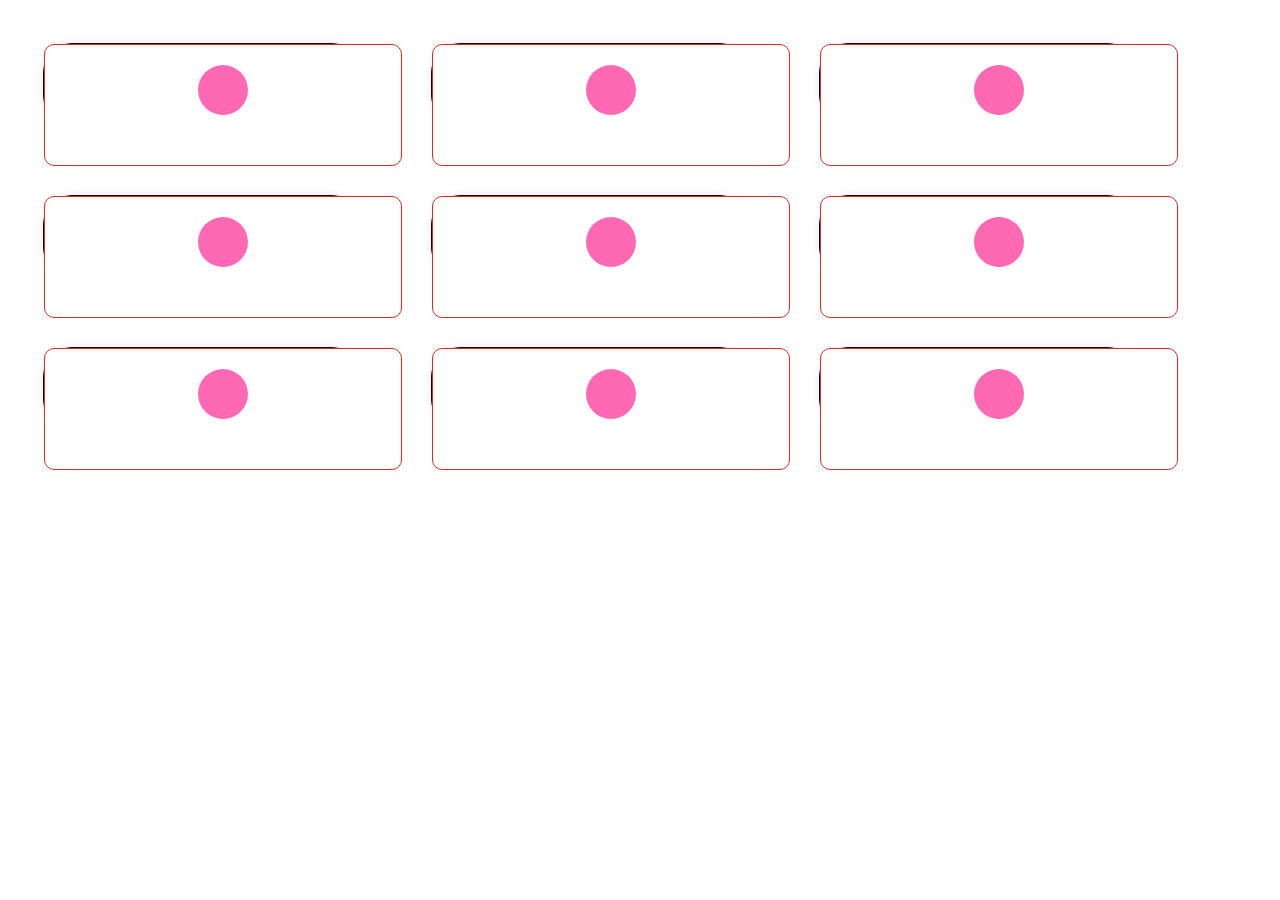
<file: main.html>
<!DOCTYPE html>
<html>
<head>
	<title>Para mi princesa hermosa 💕</title>
	<link rel="stylesheet" href="style.css">
	<style>
		.carta{
			width: 25%;
			float: left;
			margin: 35px;
		}

		.cartas{
			width: 80%;
			height: 600px;
			margin: 40px auto;
			display: flex;
			flex-wrap: wrap;
		}
	</style>
</head>
<body>
	<div class="carta" id="carta1">
		<div class="sobre">
			<div class="corazon"></div>
			<div class="mensaje">Recuerda que después de la tormenta siempre llega la calma. Todo mejorará 💖</div>
		</div>
	</div>
	<div class="carta" id="carta2">
		<div class="sobre">
			<div class="corazon"></div>
			<div class="mensaje">Eres más fuerte de lo que crees, solo no te rindas, sigue adelante mi amor 💖</div>
		</div>
	</div>
	<div class="carta" id="carta3">
		<div class="sobre">
			<div class="corazon"></div>
			<div class="mensaje">Cada día es una nueva oportunidad para empezar de nuevo. Hoy puede ser un gran día aprovechalo 🥰</div>
		</div>
	</div>
	<div class="carta" id="carta4">
		<div class="sobre">
			<div class="corazon"></div>
			<div class="mensaje">No estás sola, sabes que estoy aquí para ti, siempre te apoyare ❤️</div>
		</div>
	</div>
	<div class="carta" id="carta5">
		<div class="sobre">
			<div class="corazon"></div>
			<div class="mensaje">Las dificultades son solo una parte del camino, pronto verás la luz al final del túnel</div>
		</div>
	</div>
	<div class="carta" id="carta6">
		<div class="sobre">
			<div class="corazon"></div>
			<div class="mensaje">Permítete sentir, pero no te quedes ahí sabes que tienes un futuro para brillar por delante</div>
		</div>
	</div>
	<div class="carta" id="carta7">
		<div class="sobre">
			<div class="corazon"></div>
			<div class="mensaje">A veces, los momentos difíciles nos enseñan las lecciones más valiosas asi que no te precupes por lo que llegue a suceder</div>
		</div>
	</div>
	<div class="carta" id="carta8">
		<div class="sobre">
			<div class="corazon"></div>
			<div class="mensaje">Tu sonrisa es poderosa. No dejes que nada ni nadie la apague</div>
		</div>
	</div>
	<div class="carta" id="carta9">
		<div class="sobre">
			<div class="corazon"></div>
			<div class="mensaje">Confía en ti mismo/a. Tienes la capacidad de superar cualquier obstáculo</div>
		</div>
	</div>
</body>
</html>
</file>
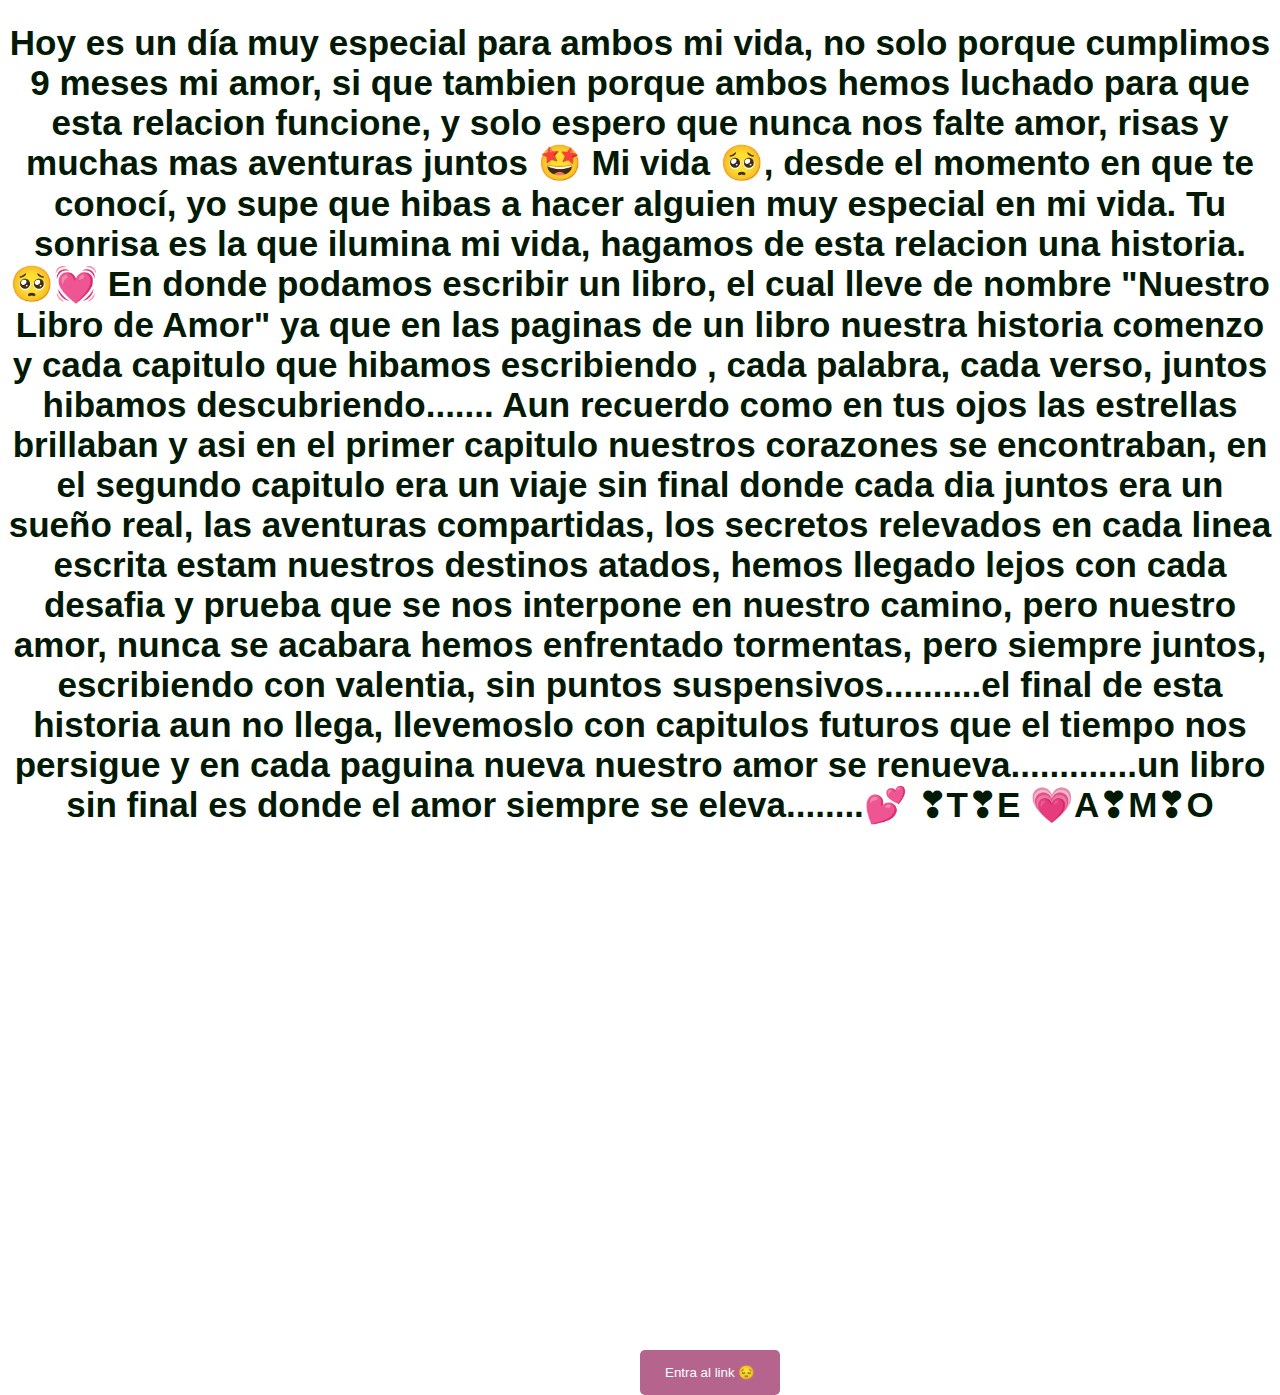
<file: pagina2.html>
<!DOCTYPE html>
<html>
<head>
    <title>Para mi princesa ❤️</title>
    <link rel="stylesheet" href="style1.css">
    <style>
        .boton {
            position: absolute;
            padding: 15px 25px;
            background-color: #b5648d;
            color: white;
            border: none;
            border-radius: 5px;
            cursor: pointer;
            text-decoration: none;
            transition: background-color 0.3s ease, transform 0.3s ease; /* Añadido transform para el hover */
        }

        .boton:hover {
            background-color: #ff85b4;
            transform: scale(1.1); /* Añadido efecto de escala en hover */
        }

        #boton1 { top: 150%; left: 50%; }

    </style>
</head>
<body>
    <h1 id="parrafo">Hoy es un día muy especial para ambos mi vida, no solo porque cumplimos 9 meses mi amor, si que tambien porque ambos hemos luchado para que esta relacion funcione, y solo espero que nunca nos falte amor, risas y muchas mas aventuras juntos 🤩 

        Mi vida 🥺, desde el momento en que te conocí, yo supe que hibas a hacer alguien muy especial en mi vida. Tu sonrisa es la que ilumina mi vida, hagamos de esta relacion una historia. 🥺💓
        
        En donde podamos escribir un libro, el cual lleve de nombre  "Nuestro Libro de Amor" ya que en las paginas de un libro nuestra historia comenzo

        y cada capitulo que hibamos escribiendo , cada palabra, cada verso, juntos hibamos descubriendo....... Aun recuerdo como en tus ojos las estrellas brillaban

        y asi en el primer capitulo nuestros corazones se encontraban, en el segundo capitulo era un viaje sin final donde cada dia juntos era un sueño real, las aventuras compartidas, los secretos relevados

        en cada linea escrita estam nuestros destinos atados, hemos llegado lejos con cada desafia y prueba que se nos interpone en nuestro camino, pero nuestro amor, nunca se acabara

        hemos enfrentado tormentas, pero siempre juntos, escribiendo con valentia, sin puntos suspensivos..........el final de esta historia aun no llega, llevemoslo con capitulos futuros que el tiempo nos persigue

        y en cada paguina nueva nuestro amor se renueva.............un libro sin final es donde el amor siempre se eleva........💕
        
        ❣T❣E 💗A❣M❣O</h1>
    <button id="boton1" class="boton" onclick="location.href='main.html'">Entra al link 😔</button>
</body>
</html>
</file>
<file: style.css>
body {
    background-image: url("https://tse2.mm.bing.net/th/id/OIP.YxbByBzKNPaYuwwBx6l1MwHaEK?rs=1&pid=ImgDetMain");
    background-position: center;
    font-family: Arial, sans-serif;
    text-align: center;
    }
    
    #titulo {
    color: #ff34c2;
    font-size: 100px;
    animation: aparecerDesaparecer 5s infinite, resaltar 8s infinite;
    }
    
    .highlight {
        color: #ff34c2;
        transition: color 0.3s ease;
    }

    #boton {
    background-color: #ceb8c3;
    color: #a5808a;
    padding: 30px 50px;
    border: none;
    border-radius: 10px;
    cursor: pointer;
    }
    
    #boton:hover {
    background-color: #c6979a;
    }
    
@keyframes aparecerDesaparecer {
    0%, 100% { opacity: 0; }
    50% { opacity: 1; }
}

@keyframes resaltar {
    0%, 100% { color: #872881; }
    50% { color: #e74c3c; }
}


.carta {
    width: 60px;
    height: 80px;
    background-color: #080808;
    border: 1px solid #0b0a0a;
    border-radius: 30px;
    box-shadow: 0 0 10px rgba(0, 0, 0, 0.1);
    cursor: pointer;
    margin: 35px;
    }
    
    .carta:hover {
    transform: scale(1.5);
    }
    
    .carta .sobre {
    width: 100%;
    height: 100%;
    background-color: #fff;
    border: 1px solid #db2a2a;
    border-radius: 10px;
    padding: 20px;
    text-align: center;
    }
    
    .carta .corazon {
        width: 50px;
        height: 50px;
        background-color: #ff69b4;
        border-radius: 50%; /* Aquí está la clave */
        margin: 0 auto;
        background-image: url("C:/Users/benit/OneDrive/Imágenes/IMG-20240721-WA0002.jpg");
        background-size: cover;
        background-position: center;
    }
    
    .carta .mensaje {
    display: none;
    }
    
    .carta:hover .mensaje {
    display: block;
    }
    
    .oculto {
    display: none;
    }
</file>
<file: style1.css>
body {
    background-image: url("https://tse1.mm.bing.net/th/id/OIP.5dkGfe6-AJxestmhWDhmYAHaEJ?w=626&h=351&rs=1&pid=ImgDetMain");
    background-position: center;
    font-family: Arial, sans-serif;
    text-align: center;
    }
    
    #parrafo {
    color: #021a04;
    font-size: 35px;
    animation: resaltarNoResaltar 8s infinite;
    }

    @keyframes resaltarNoResaltar {
        0%, 100% { color: #052439; }
        50% { color: #42130e; }
    }
</file>
